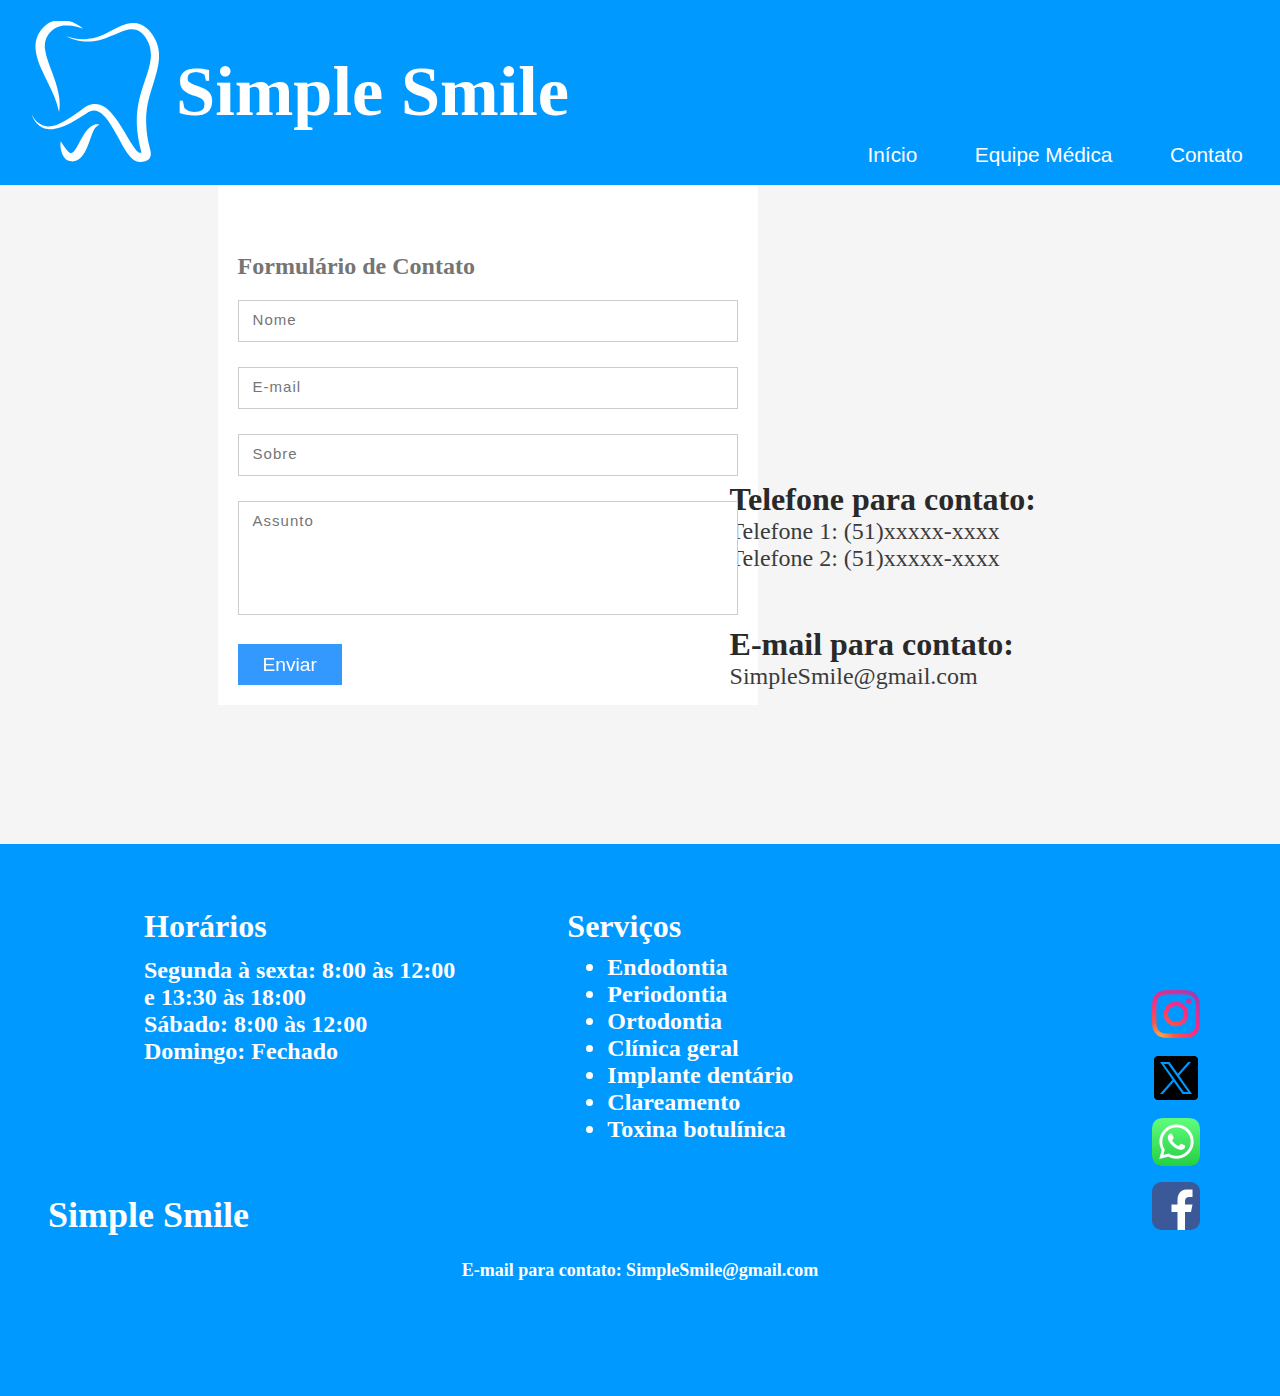
<file: index-contato.html>
<!DOCTYPE html>
<!DOCTYPE html>
<html lang="pt-br">

<head>
	<link rel="stylesheet" href="style.css">
	<meta charset="UTF-8">
	<meta name="viewport" content="width=device-width, initial-scale=1.0">
	<title>Simple Smile</title>
</head>

<body>

	<div class="container">

		<header class="header">

			<div class="logo">

				<img src="wepik-simple-dental-care-logo-20231211204852LT2H.png">

			</div>
			<div class="nome1">

				<h1>Simple Smile</h1>

			</div>
			<div class="outros">

				</a><button class="botao">

					<span>
						<a class="link-button" href="index.html"><span>Início</span></a>
					</span>

				</button>
				<button class="botao">

					<span>
						<a class="link-button" href="index-EM.html"><span>Equipe Médica</span></a>
					</span>

				</button>
				<button class="botao">

					<span>
						<a class="link-button" href="index-contato.html"><span>Contato</span></a>
					</span>

				</button>
			</div>
		</header>

		<main class="container">

			<!-- Menu Mobile -->
			<div class="aside-mobile">

				<button class="botao-menu" onclick="menu()">

					<span>
						<img class="img-menu" src="menu_8800458.png" alt="Menu">
					</span>

				</button>

				<nav class="menuMobile" id="menuMobile">

					<button class="botao-mobileX" onclick="menu()">

						<span>X</span>

					</button>
					<br>
					<button class="botao-mobile">

						<a class="link-button-mobile" href="index-home.html"><span>Início</span></a>

					</button>
					<br>
					<button class="botao-mobile">

						<a class="link-button-mobile" href="index-EM.html"><span>Equipe Médica</span></a>

					</button>
					<br>
					<button class="botao-mobile">

						<a class="link-button-mobile" href="index-contato.html"><span>Contato</span></a>

					</button>
				</nav>
			</div>

			<form class="formulario" method="post">

				<h2 class="titulo">Formulário de Contato</h2>
				<label class="label">

					<input type="text" class="input-bordas" placeholder="Nome" required="">
					<span class="focus-border"> <i></i> </span>

				</label>
				<label class="label">

					<input type="text" class="input-bordas" placeholder="E-mail" required="">
					<span class="focus-border"> <i></i> </span>

				</label>
				<label class="label">

					<input type="text" class="input-bordas" placeholder="Sobre" required="">
					<span class="focus-border"> <i></i> </span>

				</label>
				<label class="naoexibir">
					<span>Não preencher:</span><br>
					<input type="text" name="url" value=""></p>
				</label>
				<label class="label">

					<textarea type="text" class="input-bordas textarea" rows="4" placeholder="Assunto"
						required=""></textarea>
					<span class="focus-border"> <i></i> </span>

				</label>
				<button class="button-form borda-inversa"> Enviar</button>
			</form>
			<div class="telefone">
				<h2>Telefone para contato:</h2>
				<p>Telefone 1: (51)xxxxx-xxxx <br> Telefone 2: (51)xxxxx-xxxx</p>
				<br><br><br>
				<h2>E-mail para contato:</h2>
				<p>SimpleSmile@gmail.com</p>
			</div>

			<footer class="footer">

				<div class="horarios">

					<h2><strong>Horários</strong></h2>

					<p><strong>Segunda à sexta: 8:00 às 12:00 <br>e 13:30 às 18:00 <br> Sábado: 8:00 às 12:00 <br>Domingo: Fechado</strong></p>

				</div>

				<div class="servicos">

					<h2><strong>Serviços</strong></h2>

					<ul>
						<li><strong>Endodontia</strong></li>
						<li><strong>Periodontia</strong></li>
						<li><strong>Ortodontia</strong></li>
						<li><strong>Clínica geral</strong></li>
						<li><strong>Implante dentário</strong></li>
						<li><strong>Clareamento</strong></li>
						<li><strong>Toxina botulínica</strong></li>
					</ul>

				</div>
				<div class="nome3">

					<h2>Simple Smile</h2>

				</div>
				<div class="e-mail">

					<Strong>E-mail para contato: SimpleSmile@gmail.com</Strong>

				</div>
				<div class="redes">
					<a href=""><img class="redes-sociais" src="1298747_instagram_brand_logo_social media_icon.png"
							alt="Instagram"></a>
					<a href=""><img class="redes-sociais" src="11053969_x_logo_twitter_new_brand_icon.png"
							alt="Twitter"></a>
					<a href=""><img class="redes-sociais"
							src="5296520_bubble_chat_mobile_whatsapp_whatsapp logo_icon.png" alt="Whatsapp"></a>
					<a href=""><img class="redes-sociais" src="317727_facebook_social media_social_icon.png"
							alt="Facebook"></a>
				</div>
			</footer>
	</div>
	<script src="script.js"></script>
</body>

</html>
</file>
<file: style.css>
* {

	margin: 0;

}

.header {

	background-color: rgb(0, 153, 255);
	width: 100%;
	padding-bottom: 2.5%;

}

.nome1 {

	color: white;
	font-size: 220%;
	padding-left: 5em;
	padding-top: 0.4em;

}

.logo {

	padding-left: 2em;
	padding-top: 1.3em;
	height: 1em;

}

.botao {

	margin-right: 1em;
	color: white;
	font-size: 130%;
	background-color: rgb(0, 153, 255);
	transition: transform 0.4s;
	margin-right: 1em;
	border-radius: 24px;
	display: inline-flex;
	border: 0;
	transition: all 0.2;
	cursor: pointer;

}

.outros {

	width: 100%;
	text-align: right;
	margin-bottom: -2%;

}

.botao:hover {

	transform: scale(1.1);

}

.botao>span {

	padding: 0.5em;
	align-items: center;
	gap: 12px;
	border-radius: 24px;

}

.botao:hover>span {

	background: rgba(255, 255, 255, 0.20);

}

.link-button {

	color: white;
	text-decoration: none;

}

.botao-menu {

	display: none;
	padding: 0.2em, 0em, 0.2em, 0em;
	margin: 4px;
	align-items: center;

}

.menuMobile {

	display: none;

}

.menuMobile-active {

	width: 100vw;
	height: 100vh;
	background-color: rgb(0, 153, 255);
	z-index: 99;
	position: fixed;
	top: 0;
	left: 0;
	display: flex;
	flex-direction: column;
	align-items: center;
	justify-content: center;
	overflow: hidden;

}

.link-button-mobile {
	color: white;
	text-decoration: none;
}

.menuMobile-active button:hover {

	transform: scale(1.1);

}

.menuMobile-active button>span {

	padding: 0.5em;
	align-items: center;
	gap: 12px;
	border-radius: 24px;

}

.menuMobile-active button:hover>span {

	background: rgba(255, 255, 255, 0.20);

}

.menuMobile-active button {

	background: transparent;
	border: 0;
	color: inherit;
	margin-bottom: 16px;
	transition: transform 0.4s;

}

.menuMobile-active button>span {

	display: inline-flex;
	align-items: center;
	color: white;
	font-size: 20px;


}

@media (max-width: 707px) {

	.outros {

		display: none;

	}

	.img-menu {

		height: 35px;
		width: 35px;

	}

	.botao-menu {

		padding: 0.2em, 0em, 0.2em, 0em;
		display: flex;
		margin: 5px;
		align-items: center;

	}

	.header {

		width: 100%;
		height: 120px;
		padding-bottom: 4em;

	}

	.logo {

		padding-top: 6%;
		padding-left: 6%;

	}

	.nome1 {

		font-size: 170%;
		padding-left: 5.8em;

	}

	.botao {

		font-size: large;

	}

	.botao-menu {

		margin-right: 1em;
		color: rgb(0, 153, 255);
		font-size: 130%;
		transition: transform 0.4s;
		margin-right: 1em;
		border-radius: 24px;
		display: inline-flex;
		border: 0;
		transition: all 0.2;
		cursor: pointer;

	}
}

@media (max-width: 292px) {

	.header {

		width: 18.2em;

	}

	.nome1 {

		margin-left: -20px;

	}

}

.botoes {

	text-align: right;
	margin-top: -40px;

}

.container {

	background-color: whitesmoke;

}

.slider {

	width: 40%;
	height: 100%;
	position: relative;
	overflow: hidden;
	margin-left: 31%;
	padding-top: 2em;

}

.slider img {

	width: 100%;
	height: 100%;
	object-fit: cover;
	position: relative;
	margin: auto;
	top: 0;
	bottom: 0;
	left: 0;
	right: 0;
	animation: fade 1s;

}

.slider .seta {

	z-index: 10;
	position: absolute;
	margin: auto;
	top: 0;
	bottom: 0;
	left: auto;
	right: auto;
	width: auto;
	height: 1.5rem;
	font-size: 2.5em;
	color: cornsilk;
	opacity: 0.5;
	transition: opacity 1s;

}

.slider .seta:hover {

	cursor: pointer;
	opacity: 1;

}

.slider .arrow-left {

	left: 2%;

}

.slider .arrow-right {

	right: 2%;

}

.slider .paginacao {

	position: absolute;
	margin: auto;
	top: auto;
	bottom: 2%;
	left: 0;
	right: 0;
	width: 7rem;
	height: auto;
	z-index: 5;

}

.slider .paginacao .botao {

	width: auto;
	height: auto;
	display: inline-flex;
	align-content: center;
	justify-content: center;
	color: #fff;

}

@keyframes fade {

	from {

		opacity: 0.1;

	}

	to {

		opacity: 1;

	}

}

/* SOBRE */
.sobre {

	text-align: center;
	margin-left: 16.5%;
	background-color: rgb(0, 153, 255);
	width: 68%;
	margin-right: 10%;
	border-radius: 24px;
	margin-top: 3%;

}

.sobre h2 {

	color: white;
	padding-left: 1em;
	padding-top: 1em;
	padding-bottom: 1em;

}

.sobre p {

	color: white;
	font-size: large;
	padding-left: 1.2em;
	padding-right: 1em;
	padding-bottom: 1em;

}

.local {

	text-align: center;
	background-color: rgb(0, 153, 255);
	width: 38%;
	margin-right: 10%;
	border-radius: 24px;
	margin-top: 14%;
	margin-left: 52%;

}

.local h2 {

	color: white;
	padding-left: 1em;
	padding-top: 1em;
	padding-bottom: 1em;

}

.local p {

	color: white;
	font-size: large;
	padding-left: 1.2em;
	padding-right: 1em;
	padding-bottom: 1em;

}

.local-maps {

	display: flex;
	border-radius: 10%;
	margin-left: 14em;
	margin-top: -18%;
	margin-bottom: 7%;

}

.local-maps2{

	display: none;

}

.local-maps3{

	display: none;

}

.local-maps4{
	display: none;
}

/* FOOTER */
.footer {

	background-color: rgb(0, 153, 255);
	padding-top: 5%;
	padding-bottom: 1%;
	margin-top: 2%;

}

.horarios {

	color: white;
	padding-left: 9em;
	max-width: 30%;
	display: inline-block;
	float: left;

}

.horarios h2 {

	padding-bottom: 4%;
	font-size: xx-large;

}

.horarios p {

	font-size: x-large;

}

.servicos {

	color: white;
	padding-left: 7em;
	display: inline-block;
	padding-bottom: 4%;

}

.servicos h2 {

	padding-bottom: 4%;
	font-size: xx-large;

}

.servicos ul {

	font-size: x-large;

}

.nome3 {

	color: white;
	padding-left: 2em;
	margin-bottom: 1em;
	font-size: x-large;

}

.e-mail {

	color: white;
	text-align: center;
	font-size: large;

}

.redes {

	margin-left: 90%;
	margin-top: -24%;
	margin-bottom: 12%;

}

.redes-sociais {

	cursor: pointer;
	border: 0;
	border-radius: 20%;
	display: table-column;
	margin-top: 1em;

}

/* Equipe Médica */
.imgEM {

	margin-top: -20%;
	margin-left: 3em;
	width: 65%;
	display: inline-block;
	border-radius: 15%;

}

.equipe-medica {

	text-align: center;
	background-color: rgb(0, 153, 255);
	width: 37%;
	margin-right: 12%;
	border-radius: 24px;
	margin-top: 10%;
	margin-left: 55%;
	color: white;

}

.equipe-medica h2 {

	padding-top: 1em;
	padding-bottom: 1em;
	font-size: xx-large;

}

.equipe-medica p {

	font-size: x-large;
	padding-left: 1.2em;
	padding-right: 1em;
	padding-bottom: 1em;

}

.imgEM2 {

	border-radius: 15%;
	margin-top: -16.25%;
	margin-left: 31%;
	width: 65%;
	margin-bottom: 3%;


}

.equipe-medica2 {

	color: white;
	text-align: center;
	background-color: rgb(0, 153, 255);
	width: 37%;
	border-radius: 24px;
	margin-top: 10%;
	margin-left: 8%;

}

.equipe-medica2 h2 {

	padding-top: 1em;
	padding-bottom: 1em;
	font-size: xx-large;

}

.equipe-medica2 p {

	font-size: x-large;
	padding-left: 1.2em;
	padding-right: 1em;
	padding-bottom: 1em;

}

/* Fomulário */

.formulario .titulo {

	color: #757575;
	font-size: 1.5em;
	margin-bottom: 10px;
	padding-bottom: 10px;
	margin-top: 2em;

}

.formulario {

	max-width: 500px;
	background: white;
	overflow: hidden;
	padding: 20px;
	margin-left: 17%;
	margin-bottom: 2em;

}

:focus {

	outline: none;

}

.label {

	float: left;
	width: 100%;
	margin-bottom: 25px;
	position: relative;

}

.input-bordas {

	font: 15px/24px "Lato", Arial, sans-serif;
	color: #333;
	width: 100%;
	box-sizing: border-box;
	letter-spacing: 1px;
	border: 1px solid #ccc;
	padding: 7px 14px 9px;
	transition: 0.4s;

}

.textarea {

	resize: none !important;

}

.input-bordas~.focus-border:before,
.input-bordas~.focus-border:after {

	content: "";
	position: absolute;
	top: 0;
	right: 0;
	width: 0;
	height: 2px;
	background-color: #3399FF;
	transition: 0.2s;
	transition-delay: 0.2s;

}

.input-bordas~.focus-border:after {

	top: auto;
	bottom: 0;
	right: auto;
	left: 0;
	transition-delay: 0.6s;

}

.input-bordas~.focus-border i:before,
.input-bordas~.focus-border i:after {

	content: "";
	position: absolute;
	top: 0;
	left: 0;
	width: 2px;
	height: 0;
	background-color: #3399FF;
	transition: 0.2s;

}

.input-bordas~.focus-border i:after {

	left: auto;
	right: 0;
	top: auto;
	bottom: 0;
	transition-delay: 0.4s;

}

.input-bordas:focus~.focus-border:before,
.input-bordas:focus~.focus-border:after {

	width: 100%;
	transition: 0.2s;
	transition-delay: 0.6s;

}

.input-bordas:focus~.focus-border:after {

	transition-delay: 0.2s;

}

.input-bordas:focus~.focus-border i:before,
.input-bordas:focus~.focus-border i:after {

	height: 100%;
	transition: 0.2s;

}

.input-bordas:focus~.focus-border i:after {

	transition-delay: 0.4s;

}

.button-form {

	background-color: #39f;
	padding: 0.5em 1.3em;
	color: #fff;
	font-size: 1.2em;
	border: none;
	cursor: pointer;

}

.borda-inversa {

	display: inline-block;
	vertical-align: middle;
	-webkit-transform: translateZ(0);
	transform: translateZ(0);
	box-shadow: 0 0 1px rgba(0, 0, 0, 0);
	-webkit-backface-visibility: hidden;
	backface-visibility: hidden;
	-moz-osx-font-smoothing: grayscale;
	-webkit-transition-duration: 0.5s;
	transition-duration: 0.5s;
	-webkit-transition-property: background;
	transition-property: background;
	box-shadow: inset 0 0 0 2px #39f, 0 0 1px rgba(0, 0, 0, 0);

}

.borda-inversa:hover,
.borda-inversa:focus,
.borda-inversa:active {

	background: none;
	color: #39f;

}

.naoexibir {

	display: none;

}

/* Telefone */

.telefone {

	margin-left: 57%;
	margin-top: -20%;
	margin-bottom: 12%;

}

.telefone h2 {

	font-size: xx-large;
	color: rgb(41, 41, 41);

}

.telefone p {

	color: #3b3b3b;
	font-size: x-large;

}

@media (max-width: 800px) {

	* {
		margin: 0;

	}

	.header {

		background-color: rgb(0, 153, 255);
		width: 100%;
		padding-bottom: 2.5%;

	}

	.nome1 {

		color: white;
		font-size: 220%;
		padding-left: 5em;
		padding-top: 0.4em;

	}

	.logo {

		padding-left: 2em;
		padding-top: 1.3em;
		height: 1em;

	}

	.botao {

		margin-right: 1em;
		color: white;
		font-size: 130%;
		background-color: rgb(0, 153, 255);
		transition: transform 0.4s;
		margin-right: 1em;
		border-radius: 24px;
		display: inline-flex;
		border: 0;
		transition: all 0.2;
		cursor: pointer;

	}

	.outros {

		width: 100%;
		text-align: right;
		margin-bottom: -2%;

	}

	.botao:hover {

		transform: scale(1.1);

	}

	.botao>span {

		padding: 0.5em;
		align-items: center;
		gap: 12px;
		border-radius: 24px;

	}

	.botao:hover>span {

		background: rgba(255, 255, 255, 0.20);

	}

	.link-button {

		color: white;
		text-decoration: none;

	}

	.botao-menu {

		display: none;
		padding: 0.2em, 0em, 0.2em, 0em;
		margin: 4px;
		align-items: center;

	}

	.menuMobile {

		display: none;

	}

	.menuMobile-active {

		width: 100vw;
		height: 100vh;
		background-color: rgb(0, 153, 255);
		z-index: 99;
		position: fixed;
		top: 0;
		left: 0;
		display: flex;
		flex-direction: column;
		align-items: center;
		justify-content: center;
		overflow: hidden;

	}

	.link-button-mobile {
		color: white;
		text-decoration: none;
	}

	.menuMobile-active button:hover {

		transform: scale(1.1);

	}

	.menuMobile-active button>span {

		padding: 0.5em;
		align-items: center;
		gap: 12px;
		border-radius: 24px;

	}

	.menuMobile-active button:hover>span {

		background: rgba(255, 255, 255, 0.20);

	}

	.menuMobile-active button {

		background: transparent;
		border: 0;
		color: inherit;
		margin-bottom: 16px;
		transition: transform 0.4s;

	}

	.menuMobile-active button>span {

		display: inline-flex;
		align-items: center;
		color: white;
		font-size: 20px;


	}

	@media (max-width: 707px) {

		.outros {

			display: none;

		}

		.img-menu {

			height: 35px;
			width: 35px;

		}

		.botao-menu {

			padding: 0.2em, 0em, 0.2em, 0em;
			display: flex;
			margin: 5px;
			align-items: center;

		}

		.header {

			width: 100%;
			height: 120px;
			padding-bottom: 4em;

		}

		.logo {

			padding-top: 6%;
			padding-left: 6%;

		}

		.nome1 {

			font-size: 170%;
			padding-left: 5.8em;

		}

		.botao {

			font-size: large;

		}

		.botao-menu {

			margin-right: 1em;
			color: rgb(0, 153, 255);
			font-size: 130%;
			transition: transform 0.4s;
			margin-right: 1em;
			border-radius: 24px;
			display: inline-flex;
			border: 0;
			transition: all 0.2;
			cursor: pointer;

		}
	}

	@media (max-width: 292px) {

		.header {

			width: 18.2em;

		}

		.nome1 {

			margin-left: -20px;

		}

	}

	.botoes {

		text-align: right;
		margin-top: -40px;

	}

	.container {

		background-color: whitesmoke;

	}

	.slider {

		width: 80%;
		height: 100%;
		position: relative;
		overflow: hidden;
		margin-left: 12%;
		padding-top: 2em;
		margin-bottom: 1em;

	}

	.slider img {

		width: 100%;
		height: 100%;
		object-fit: cover;
		position: relative;
		margin: auto;
		top: 0;
		bottom: 0;
		left: 0;
		right: 0;
		animation: fade 1s;

	}

	.slider .seta {

		z-index: 10;
		position: absolute;
		margin: auto;
		top: 0;
		bottom: 0;
		left: auto;
		right: auto;
		width: auto;
		height: 1.5rem;
		font-size: 2.5em;
		color: cornsilk;
		opacity: 0.5;
		transition: opacity 1s;

	}

	.slider .seta:hover {

		cursor: pointer;
		opacity: 1;

	}

	.slider .arrow-left {

		left: 2%;

	}

	.slider .arrow-right {

		right: 2%;

	}

	.slider .paginacao {

		position: absolute;
		margin: auto;
		top: auto;
		bottom: 2%;
		left: 0;
		right: 0;
		width: 7rem;
		height: auto;
		z-index: 5;

	}

	.slider .paginacao .botao {

		width: auto;
		height: auto;
		display: inline-flex;
		align-content: center;
		justify-content: center;
		color: #fff;

	}

	@keyframes fade {

		from {

			opacity: 0.1;

		}

		to {

			opacity: 1;

		}

	}

	/* SOBRE */
	.sobre {

		text-align: center;
		margin-left: 7%;
		background-color: rgb(0, 153, 255);
		width: 90%;
		margin-right: 6%;
		border-radius: 24px;
		margin-top: 3%;

	}

	.sobre h2 {

		color: white;
		padding-left: 1em;
		padding-top: 1em;
		padding-bottom: 1em;
		font-size: x-large;

	}

	.sobre p {

		color: white;
		font-size: small;
		padding-left: 1.2em;
		padding-right: 1em;
		padding-bottom: 1em;

	}

	.local {

		text-align: center;
		background-color: rgb(0, 153, 255);
		width: 90%;
		margin-right: 10%;
		border-radius: 24px;
		margin-top: 14%;
		margin-left: 7%;

	}

	.local h2 {

		color: white;
		padding-left: 1em;
		padding-top: 1em;
		padding-bottom: 1em;
		font-size: x-large;

	}

	.local p {

		color: white;
		font-size: small;
		padding-left: 1.2em;
		padding-right: 1em;
		padding-bottom: 1em;

	}

	.local-maps {
		display: none;
	}

	.local-maps2 {

		display: flex;
		margin: 1.5em;

	}
	.local-maps3{
		display: none;
	}

	.local-maps4{
		display: none;
	}

	/* FOOTER */
	.footer {

		background-color: rgb(0, 153, 255);
		padding-top: 5%;
		padding-bottom: 1%;
		margin-top: 2%;

	}

	.horarios {

		margin-top: 1em;
		color: white;
		padding-left: 3em;
		max-width: 75%;

	}

	.horarios h2 {

		padding-bottom: 4%;
		font-size: x-large;

	}

	.horarios p {

		font-size: large;

	}

	.servicos {

		margin-top: 2em;
		color: white;
		padding-left: 3em;
		padding-bottom: 4%;

	}

	.servicos h2 {

		padding-bottom: 4%;
		font-size: x-large;

	}

	.servicos ul {

		font-size: large;

	}

	.nome3 {

		text-align: center;
		color: white;
		font-size: x-large;
		margin-left: -17%;

	}

	.e-mail {

		color: white;
		text-align: center;
		font-size: large;

	}

	.redes {

		margin-left: 10%;
		margin-top: -24%;
		margin-bottom: 12%;

	}

	.redes-sociais {

		cursor: pointer;
		border: 0;
		margin-left: 1em;
		border-radius: 20%;
		margin-top: 7em;
		display: inline-block;

	}

	/* Equipe Médica */
	.imgEM {

		width: 90%;
		border-radius: 15%;
		margin: auto;
		text-align: center;
		margin-left: 6%;
		margin-top: 1em;

	}

	.equipe-medica {

		text-align: center;
		background-color: rgb(0, 153, 255);
		width: 86%;
		margin-right: 12%;
		border-radius: 24px;
		margin-top: 10%;
		margin-left: 10%;
		color: white;

	}

	.equipe-medica h2 {

		padding-top: 1em;
		padding-bottom: 1em;
		font-size: x-large;

	}

	.equipe-medica p {

		font-size: small;
		padding-left: 1.2em;
		padding-right: 1em;
		padding-bottom: 1em;

	}

	.imgEM2 {

		width: 90%;
		border-radius: 15%;
		margin: auto;
		text-align: center;
		margin-left: 6%;
		margin-top: 1em;
		margin-bottom: 1em;

	}

	.equipe-medica2 {

		color: white;
		text-align: center;
		background-color: rgb(0, 153, 255);
		width: 86%;
		border-radius: 24px;
		margin-top: 10%;
		margin-left: 10%;

	}

	.equipe-medica2 h2 {

		padding-top: 1em;
		padding-bottom: 1em;
		font-size: x-large;

	}

	.equipe-medica2 p {

		font-size: small;
		padding-left: 1.2em;
		padding-right: 1em;
		padding-bottom: 1em;

	}

	/* Fomulário */

	.formulario .titulo {

		color: #757575;
		font-size: 1.5em;
		margin-bottom: 10px;
		padding-bottom: 10px;
		margin-top: 2em;

	}

	.formulario {

		max-width: 500px;
		background: white;
		overflow: hidden;
		padding: 20px;
		margin-left: 7.5%;
		margin-bottom: 2em;

	}

	:focus {

		outline: none;

	}

	.label {

		float: left;
		width: 100%;
		margin-bottom: 25px;
		position: relative;

	}

	.input-bordas {

		font: 15px/24px "Lato", Arial, sans-serif;
		color: #333;
		width: 100%;
		box-sizing: border-box;
		letter-spacing: 1px;
		border: 1px solid #ccc;
		padding: 7px 14px 9px;
		transition: 0.4s;

	}

	.textarea {

		resize: none !important;

	}

	.input-bordas~.focus-border:before,
	.input-bordas~.focus-border:after {

		content: "";
		position: absolute;
		top: 0;
		right: 0;
		width: 0;
		height: 2px;
		background-color: #3399FF;
		transition: 0.2s;
		transition-delay: 0.2s;

	}

	.input-bordas~.focus-border:after {

		top: auto;
		bottom: 0;
		right: auto;
		left: 0;
		transition-delay: 0.6s;

	}

	.input-bordas~.focus-border i:before,
	.input-bordas~.focus-border i:after {

		content: "";
		position: absolute;
		top: 0;
		left: 0;
		width: 2px;
		height: 0;
		background-color: #3399FF;
		transition: 0.2s;

	}

	.input-bordas~.focus-border i:after {

		left: auto;
		right: 0;
		top: auto;
		bottom: 0;
		transition-delay: 0.4s;

	}

	.input-bordas:focus~.focus-border:before,
	.input-bordas:focus~.focus-border:after {

		width: 100%;
		transition: 0.2s;
		transition-delay: 0.6s;

	}

	.input-bordas:focus~.focus-border:after {

		transition-delay: 0.2s;

	}

	.input-bordas:focus~.focus-border i:before,
	.input-bordas:focus~.focus-border i:after {

		height: 100%;
		transition: 0.2s;

	}

	.input-bordas:focus~.focus-border i:after {

		transition-delay: 0.4s;

	}

	.button-form {

		background-color: #39f;
		padding: 0.5em 1.3em;
		color: #fff;
		font-size: 1.2em;
		border: none;
		cursor: pointer;

	}

	.borda-inversa {

		display: inline-block;
		vertical-align: middle;
		-webkit-transform: translateZ(0);
		transform: translateZ(0);
		box-shadow: 0 0 1px rgba(0, 0, 0, 0);
		-webkit-backface-visibility: hidden;
		backface-visibility: hidden;
		-moz-osx-font-smoothing: grayscale;
		-webkit-transition-duration: 0.5s;
		transition-duration: 0.5s;
		-webkit-transition-property: background;
		transition-property: background;
		box-shadow: inset 0 0 0 2px #39f, 0 0 1px rgba(0, 0, 0, 0);

	}

	.borda-inversa:hover,
	.borda-inversa:focus,
	.borda-inversa:active {

		background: none;
		color: #39f;

	}

	.naoexibir {

		display: none;

	}

	/* Telefone */

	.telefone {

		margin-left: 15%;
		margin-top: 2em;
		margin-bottom: 12%;

	}

	.telefone h2 {

		font-size: x-large;
		color: rgb(41, 41, 41);

	}

	.telefone p {

		color: #3b3b3b;
		font-size: large;

	}

}


/* 320PX ------------------------------ */


@media (max-width: 322px) {

	* {

		margin: 0;

	}

	.header {

		background-color: rgb(0, 153, 255);
		width: 100%;
		padding-bottom: 2.5%;

	}

	body .nome1 {

		color: rgb(255, 255, 255);
		font-size: large;
		padding-top: 0.4em;
		margin-left: 18%;

	}

	.logo {

		padding-left: 2em;
		padding-top: 1.3em;

	}

	.botao {

		margin-right: 1em;
		color: white;
		font-size: 130%;
		background-color: rgb(0, 153, 255);
		transition: transform 0.4s;
		margin-right: 1em;
		border-radius: 24px;
		display: inline-flex;
		border: 0;
		transition: all 0.2;
		cursor: pointer;

	}

	.outros {

		width: 100%;
		text-align: right;
		margin-bottom: -2%;

	}

	.botao:hover {

		transform: scale(1.1);

	}

	.botao>span {

		padding: 0.5em;
		align-items: center;
		gap: 12px;
		border-radius: 24px;

	}

	.botao:hover>span {

		background: rgba(255, 255, 255, 0.20);

	}

	.link-button {

		color: white;
		text-decoration: none;

	}

	.botao-menu {

		display: none;
		padding: 0.2em, 0em, 0.2em, 0em;
		margin: 4px;
		align-items: center;

	}

	.menuMobile {

		display: none;

	}

	.menuMobile-active {

		width: 100vw;
		height: 100vh;
		background-color: rgb(0, 153, 255);
		z-index: 99;
		position: fixed;
		top: 0;
		left: 0;
		display: flex;
		flex-direction: column;
		align-items: center;
		justify-content: center;
		overflow: hidden;

	}

	.link-button-mobile {
		color: white;
		text-decoration: none;
	}

	.menuMobile-active button:hover {

		transform: scale(1.1);

	}

	.menuMobile-active button>span {

		padding: 0.5em;
		align-items: center;
		gap: 12px;
		border-radius: 24px;

	}

	.menuMobile-active button:hover>span {

		background: rgba(255, 255, 255, 0.20);

	}

	.menuMobile-active button {

		background: transparent;
		border: 0;
		color: inherit;
		margin-bottom: 16px;
		transition: transform 0.4s;

	}

	.menuMobile-active button>span {

		display: inline-flex;
		align-items: center;
		color: white;
		font-size: 20px;


	}

	@media (max-width: 707px) {

		.outros {

			display: none;

		}

		.img-menu {

			height: 35px;
			width: 35px;

		}

		.botao-menu {

			padding: 0.2em, 0em, 0.2em, 0em;
			display: flex;
			margin: 5px;
			align-items: center;

		}

		.header {

			width: 100%;
			height: 120px;
			padding-bottom: 4em;

		}

		.logo {

			padding-top: 6%;
			padding-left: 6%;

		}

		.nome1 {

			font-size: 170%;
			padding-left: 5.8em;

		}

		.botao {

			font-size: large;

		}

		.botao-menu {

			margin-right: 1em;
			color: rgb(0, 153, 255);
			font-size: 130%;
			transition: transform 0.4s;
			margin-right: 1em;
			border-radius: 24px;
			display: inline-flex;
			border: 0;
			transition: all 0.2;
			cursor: pointer;

		}
	}

	@media (max-width: 292px) {

		.header {

			width: 18.2em;

		}

		.nome1 {

			margin-left: -20px;

		}

	}

	.botoes {

		text-align: right;
		margin-top: -40px;

	}

	.container {

		background-color: whitesmoke;

	}

	.slider {

		width: 80%;
		height: 100%;
		position: relative;
		overflow: hidden;
		margin-left: 12%;
		padding-top: 2em;
		margin-bottom: 1em;

	}

	.slider img {

		width: 100%;
		height: 100%;
		object-fit: cover;
		position: relative;
		margin: auto;
		top: 0;
		bottom: 0;
		left: 0;
		right: 0;
		animation: fade 1s;

	}

	.slider .seta {

		z-index: 10;
		position: absolute;
		margin: auto;
		top: 0;
		bottom: 0;
		left: auto;
		right: auto;
		width: auto;
		height: 1.5rem;
		font-size: 2.5em;
		color: cornsilk;
		opacity: 0.5;
		transition: opacity 1s;

	}

	.slider .seta:hover {

		cursor: pointer;
		opacity: 1;

	}

	.slider .arrow-left {

		left: 2%;

	}

	.slider .arrow-right {

		right: 2%;

	}

	.slider .paginacao {

		position: absolute;
		margin: auto;
		top: auto;
		bottom: 2%;
		left: 0;
		right: 0;
		width: 7rem;
		height: auto;
		z-index: 5;

	}

	.slider .paginacao .botao {

		width: auto;
		height: auto;
		display: inline-flex;
		align-content: center;
		justify-content: center;
		color: #fff;

	}

	@keyframes fade {

		from {

			opacity: 0.1;

		}

		to {

			opacity: 1;

		}

	}

	/* SOBRE */
	.sobre {

		text-align: center;
		margin-left: 7%;
		background-color: rgb(0, 153, 255);
		width: 90%;
		margin-right: 6%;
		border-radius: 24px;
		margin-top: 3%;

	}

	.sobre h2 {

		color: white;
		padding-left: 1em;
		padding-top: 1em;
		padding-bottom: 1em;
		font-size: x-large;

	}

	.sobre p {

		color: white;
		font-size: small;
		padding-left: 1.2em;
		padding-right: 1em;
		padding-bottom: 1em;

	}

	.local {

		text-align: center;
		background-color: rgb(0, 153, 255);
		width: 90%;
		margin-right: 10%;
		border-radius: 24px;
		margin-top: 14%;
		margin-left: 7%;

	}

	.local h2 {

		color: white;
		padding-left: 1em;
		padding-top: 1em;
		padding-bottom: 1em;
		font-size: x-large;

	}

	.local p {

		color: white;
		font-size: small;
		padding-left: 1.2em;
		padding-right: 1em;
		padding-bottom: 1em;

	}

	.local-maps {

		display: none;

	}

	.local-maps2 {

		display: none;

	}

	.local-maps3{

		display: flex;
		margin-left: 1em;
		margin-top: 2em;
		margin-bottom: 2em;
		
	}
	
	.local-maps4{

		display: none;
	}

	/* FOOTER */
	.footer {

		background-color: rgb(0, 153, 255);
		padding-top: 5%;
		padding-bottom: 1%;
		margin-top: 2%;

	}

	.horarios {

		margin-top: 1em;
		color: white;
		padding-left: 3em;
		max-width: 75%;

	}

	.horarios h2 {

		padding-bottom: 4%;
		font-size: x-large;

	}

	.horarios p {

		font-size: large;

	}

	.servicos {

		margin-top: 2em;
		color: white;
		padding-left: 3em;
		padding-bottom: 4%;

	}

	.servicos h2 {

		padding-bottom: 4%;
		font-size: x-large;

	}

	.servicos ul {

		font-size: large;

	}

	.nome3 {

		text-align: center;
		color: white;
		font-size: x-large;
		margin-left: -17%;

	}

	.e-mail {

		color: white;
		text-align: center;
		font-size: large;

	}

	.redes {

		margin-left: 6%;
		margin-top: -24%;
		margin-bottom: 12%;

	}

	.redes-sociais {

		cursor: pointer;
		border: 0;
		margin-left: 1em;
		border-radius: 20%;
		margin-top: 7em;
		display: inline-block;

	}

	/* Equipe Médica */
	.imgEM {

		width: 90%;
		border-radius: 15%;
		margin: auto;
		text-align: center;
		margin-left: 6%;
		margin-top: 1em;

	}

	.equipe-medica {

		text-align: center;
		background-color: rgb(0, 153, 255);
		width: 86%;
		margin-right: 12%;
		border-radius: 24px;
		margin-top: 10%;
		margin-left: 10%;
		color: white;

	}

	.equipe-medica h2 {

		padding-top: 1em;
		padding-bottom: 1em;
		font-size: x-large;

	}

	.equipe-medica p {

		font-size: small;
		padding-left: 1.2em;
		padding-right: 1em;
		padding-bottom: 1em;

	}

	.imgEM2 {

		width: 90%;
		border-radius: 15%;
		margin: auto;
		text-align: center;
		margin-left: 6%;
		margin-top: 1em;
		margin-bottom: 1em;

	}

	.equipe-medica2 {

		color: white;
		text-align: center;
		background-color: rgb(0, 153, 255);
		width: 86%;
		border-radius: 24px;
		margin-top: 10%;
		margin-left: 10%;

	}

	.equipe-medica2 h2 {

		padding-top: 1em;
		padding-bottom: 1em;
		font-size: x-large;

	}

	.equipe-medica2 p {

		font-size: small;
		padding-left: 1.2em;
		padding-right: 1em;
		padding-bottom: 1em;

	}

	/* Fomulário */

	.formulario .titulo {

		color: #757575;
		font-size: 1.5em;
		margin-bottom: 10px;
		padding-bottom: 10px;
		margin-top: 2em;

	}

	.formulario {

		max-width: 500px;
		background: white;
		overflow: hidden;
		padding: 20px;
		margin-left: 7.5%;
		margin-bottom: 2em;

	}

	:focus {

		outline: none;

	}

	.label {

		float: left;
		width: 100%;
		margin-bottom: 25px;
		position: relative;

	}

	.input-bordas {

		font: 15px/24px "Lato", Arial, sans-serif;
		color: #333;
		width: 100%;
		box-sizing: border-box;
		letter-spacing: 1px;
		border: 1px solid #ccc;
		padding: 7px 14px 9px;
		transition: 0.4s;

	}

	.textarea {

		resize: none !important;

	}

	.input-bordas~.focus-border:before,
	.input-bordas~.focus-border:after {

		content: "";
		position: absolute;
		top: 0;
		right: 0;
		width: 0;
		height: 2px;
		background-color: #3399FF;
		transition: 0.2s;
		transition-delay: 0.2s;

	}

	.input-bordas~.focus-border:after {

		top: auto;
		bottom: 0;
		right: auto;
		left: 0;
		transition-delay: 0.6s;

	}

	.input-bordas~.focus-border i:before,
	.input-bordas~.focus-border i:after {

		content: "";
		position: absolute;
		top: 0;
		left: 0;
		width: 2px;
		height: 0;
		background-color: #3399FF;
		transition: 0.2s;

	}

	.input-bordas~.focus-border i:after {

		left: auto;
		right: 0;
		top: auto;
		bottom: 0;
		transition-delay: 0.4s;

	}

	.input-bordas:focus~.focus-border:before,
	.input-bordas:focus~.focus-border:after {

		width: 100%;
		transition: 0.2s;
		transition-delay: 0.6s;

	}

	.input-bordas:focus~.focus-border:after {

		transition-delay: 0.2s;

	}

	.input-bordas:focus~.focus-border i:before,
	.input-bordas:focus~.focus-border i:after {

		height: 100%;
		transition: 0.2s;

	}

	.input-bordas:focus~.focus-border i:after {

		transition-delay: 0.4s;

	}

	.button-form {

		background-color: #39f;
		padding: 0.5em 1.3em;
		color: #fff;
		font-size: 1.2em;
		border: none;
		cursor: pointer;

	}

	.borda-inversa {

		display: inline-block;
		vertical-align: middle;
		-webkit-transform: translateZ(0);
		transform: translateZ(0);
		box-shadow: 0 0 1px rgba(0, 0, 0, 0);
		-webkit-backface-visibility: hidden;
		backface-visibility: hidden;
		-moz-osx-font-smoothing: grayscale;
		-webkit-transition-duration: 0.5s;
		transition-duration: 0.5s;
		-webkit-transition-property: background;
		transition-property: background;
		box-shadow: inset 0 0 0 2px #39f, 0 0 1px rgba(0, 0, 0, 0);

	}

	.borda-inversa:hover,
	.borda-inversa:focus,
	.borda-inversa:active {

		background: none;
		color: #39f;

	}

	.naoexibir {

		display: none;

	}

	/* Telefone */

	.telefone {

		margin-left: 15%;
		margin-top: 2em;
		margin-bottom: 12%;

	}

	.telefone h2 {

		font-size: x-large;
		color: rgb(41, 41, 41);

	}

	.telefone p {

		color: #3b3b3b;
		font-size: large;

	}

}

/* 280PX --------------------------------- */




@media (max-width: 280px) {

	* {

		margin: 0;

	}

	body .header {

		background-color: rgb(0, 153, 255);
		width: 100%;
		padding-bottom: 18%;

	}

	body .nome1 {

		color: rgb(255, 255, 255);
		font-size: large;
		padding-top: 0.4em;
		margin-left: 18%;

	}

	.logo {

		padding-left: 2em;
		padding-top: 1.3em;

	}

	.botao {

		margin-right: 1em;
		color: white;
		font-size: 130%;
		background-color: rgb(0, 153, 255);
		transition: transform 0.4s;
		margin-right: 1em;
		border-radius: 24px;
		display: inline-flex;
		border: 0;
		transition: all 0.2;
		cursor: pointer;

	}

	.outros {

		width: 100%;
		text-align: right;
		margin-bottom: -2%;

	}

	.botao:hover {

		transform: scale(1.1);

	}

	.botao>span {

		padding: 0.5em;
		align-items: center;
		gap: 12px;
		border-radius: 24px;

	}

	.botao:hover>span {

		background: rgba(255, 255, 255, 0.20);

	}

	.link-button {

		color: white;
		text-decoration: none;

	}

	.botao-menu {

		display: none;
		padding: 0.2em, 0em, 0.2em, 0em;
		margin: 4px;
		align-items: center;

	}

	.menuMobile {

		display: none;

	}

	.menuMobile-active {

		width: 100vw;
		height: 100vh;
		background-color: rgb(0, 153, 255);
		z-index: 99;
		position: fixed;
		top: 0;
		left: 0;
		display: flex;
		flex-direction: column;
		align-items: center;
		justify-content: center;
		overflow: hidden;

	}

	.link-button-mobile {
		color: white;
		text-decoration: none;
	}

	.menuMobile-active button:hover {

		transform: scale(1.1);

	}

	.menuMobile-active button>span {

		padding: 0.5em;
		align-items: center;
		gap: 12px;
		border-radius: 24px;

	}

	.menuMobile-active button:hover>span {

		background: rgba(255, 255, 255, 0.20);

	}

	.menuMobile-active button {

		background: transparent;
		border: 0;
		color: inherit;
		margin-bottom: 16px;
		transition: transform 0.4s;

	}

	.menuMobile-active button>span {

		display: inline-flex;
		align-items: center;
		color: white;
		font-size: 20px;


	}

	@media (max-width: 707px) {

		.outros {

			display: none;

		}

		.img-menu {

			height: 35px;
			width: 35px;

		}

		.botao-menu {

			padding: 0.2em, 0em, 0.2em, 0em;
			display: flex;
			margin: 5px;
			align-items: center;

		}

		.header {

			width: 100%;
			height: 120px;
			padding-bottom: 4em;

		}

		.logo {

			padding-top: 6%;
			padding-left: 6%;

		}

		.nome1 {

			font-size: 170%;
			padding-left: 5.8em;

		}

		.botao {

			font-size: large;

		}

		.botao-menu {

			margin-right: 1em;
			color: rgb(0, 153, 255);
			font-size: 130%;
			transition: transform 0.4s;
			margin-right: 1em;
			border-radius: 24px;
			display: inline-flex;
			border: 0;
			transition: all 0.2;
			cursor: pointer;

		}
	}

	@media (max-width: 292px) {

		.header {

			width: 18.2em;

		}

		.nome1 {

			margin-left: -20px;

		}

	}

	.botoes {

		text-align: right;
		margin-top: -40px;

	}

	.container {

		background-color: whitesmoke;

	}

	.slider {

		width: 80%;
		height: 100%;
		position: relative;
		overflow: hidden;
		margin-left: 12%;
		padding-top: 2em;
		margin-bottom: 1em;

	}

	.slider img {

		width: 100%;
		height: 100%;
		object-fit: cover;
		position: relative;
		margin: auto;
		top: 0;
		bottom: 0;
		left: 0;
		right: 0;
		animation: fade 1s;

	}

	.slider .seta {

		z-index: 10;
		position: absolute;
		margin: auto;
		top: 0;
		bottom: 0;
		left: auto;
		right: auto;
		width: auto;
		height: 1.5rem;
		font-size: 2.5em;
		color: cornsilk;
		opacity: 0.5;
		transition: opacity 1s;

	}

	.slider .seta:hover {

		cursor: pointer;
		opacity: 1;

	}

	.slider .arrow-left {

		left: 2%;

	}

	.slider .arrow-right {

		right: 2%;

	}

	.slider .paginacao {

		position: absolute;
		margin: auto;
		top: auto;
		bottom: 2%;
		left: 0;
		right: 0;
		width: 7rem;
		height: auto;
		z-index: 5;

	}

	.slider .paginacao .botao {

		width: auto;
		height: auto;
		display: inline-flex;
		align-content: center;
		justify-content: center;
		color: #fff;

	}

	@keyframes fade {

		from {

			opacity: 0.1;

		}

		to {

			opacity: 1;

		}

	}

	/* SOBRE */
	.sobre {

		text-align: center;
		margin-left: 7%;
		background-color: rgb(0, 153, 255);
		width: 90%;
		margin-right: 6%;
		border-radius: 24px;
		margin-top: 3%;

	}

	.sobre h2 {

		color: white;
		padding-left: 1em;
		padding-top: 1em;
		padding-bottom: 1em;
		font-size: x-large;

	}

	.sobre p {

		color: white;
		font-size: small;
		padding-left: 1.2em;
		padding-right: 1em;
		padding-bottom: 1em;

	}

	.local {

		text-align: center;
		background-color: rgb(0, 153, 255);
		width: 90%;
		margin-right: 10%;
		border-radius: 24px;
		margin-top: 14%;
		margin-left: 7%;

	}

	.local h2 {

		color: white;
		padding-left: 1em;
		padding-top: 1em;
		padding-bottom: 1em;
		font-size: x-large;

	}

	.local p {

		color: white;
		font-size: small;
		padding-left: 1.2em;
		padding-right: 1em;
		padding-bottom: 1em;

	}

	.local-maps {

		display: none;

	}

	.local-maps2 {

		display: none;

	}

	.local-maps3{

		display: none;
		
	}

	.local-maps4{
		display: flex;
		margin-top: 2em;
		margin-bottom: 2em;
		margin-left: 0.7em;
	}

	/* FOOTER */
	.footer {

		background-color: rgb(0, 153, 255);
		padding-top: 5%;
		padding-bottom: 1%;
		margin-top: 2%;
		width: 100%;

	}

	.horarios {

		margin-top: 1em;
		color: white;
		padding-left: 3em;
		max-width: 75%;

	}

	.horarios h2 {

		padding-bottom: 4%;
		font-size: x-large;

	}

	.horarios p {

		font-size: large;

	}

	.servicos {

		margin-top: 2em;
		color: white;
		padding-left: 3em;
		padding-bottom: 4%;

	}

	.servicos h2 {

		padding-bottom: 4%;
		font-size: x-large;

	}

	.servicos ul {

		font-size: large;

	}

	.nome3 {

		text-align: center;
		color: white;
		font-size: x-large;
		margin-left: -17%;

	}

	.e-mail {

		color: white;
		text-align: center;
		font-size: large;

	}

	.redes {

		margin-left: 6%;
		margin-top: -24%;
		margin-bottom: 12%;

	}

	.redes-sociais {

		width: 2.5em;
		cursor: pointer;
		border: 0;
		margin-left: 1em;
		border-radius: 20%;
		margin-top: 7em;
		display: inline-block;

	}

	/* Equipe Médica */
	.imgEM {

		width: 90%;
		border-radius: 15%;
		margin: auto;
		text-align: center;
		margin-left: 6%;
		margin-top: 1em;

	}

	.equipe-medica {

		text-align: center;
		background-color: rgb(0, 153, 255);
		width: 86%;
		margin-right: 12%;
		border-radius: 24px;
		margin-top: 10%;
		margin-left: 10%;
		color: white;

	}

	.equipe-medica h2 {

		padding-top: 1em;
		padding-bottom: 1em;
		font-size: x-large;

	}

	.equipe-medica p {

		font-size: small;
		padding-left: 1.2em;
		padding-right: 1em;
		padding-bottom: 1em;

	}

	.imgEM2 {

		width: 90%;
		border-radius: 15%;
		margin: auto;
		text-align: center;
		margin-left: 6%;
		margin-top: 1em;
		margin-bottom: 1em;

	}

	.equipe-medica2 {

		color: white;
		text-align: center;
		background-color: rgb(0, 153, 255);
		width: 86%;
		border-radius: 24px;
		margin-top: 10%;
		margin-left: 10%;

	}

	.equipe-medica2 h2 {

		padding-top: 1em;
		padding-bottom: 1em;
		font-size: x-large;

	}

	.equipe-medica2 p {

		font-size: small;
		padding-left: 1.2em;
		padding-right: 1em;
		padding-bottom: 1em;

	}

	/* Fomulário */

	.formulario .titulo {

		color: #757575;
		font-size: 1.5em;
		margin-bottom: 10px;
		padding-bottom: 10px;
		margin-top: 2em;

	}

	.formulario {

		max-width: 500px;
		background: white;
		overflow: hidden;
		padding: 20px;
		margin-left: 7.5%;
		margin-bottom: 2em;

	}

	:focus {

		outline: none;

	}

	.label {

		float: left;
		width: 100%;
		margin-bottom: 25px;
		position: relative;

	}

	.input-bordas {

		font: 15px/24px "Lato", Arial, sans-serif;
		color: #333;
		width: 100%;
		box-sizing: border-box;
		letter-spacing: 1px;
		border: 1px solid #ccc;
		padding: 7px 14px 9px;
		transition: 0.4s;

	}

	.textarea {

		resize: none !important;

	}

	.input-bordas~.focus-border:before,
	.input-bordas~.focus-border:after {

		content: "";
		position: absolute;
		top: 0;
		right: 0;
		width: 0;
		height: 2px;
		background-color: #3399FF;
		transition: 0.2s;
		transition-delay: 0.2s;

	}

	.input-bordas~.focus-border:after {

		top: auto;
		bottom: 0;
		right: auto;
		left: 0;
		transition-delay: 0.6s;

	}

	.input-bordas~.focus-border i:before,
	.input-bordas~.focus-border i:after {

		content: "";
		position: absolute;
		top: 0;
		left: 0;
		width: 2px;
		height: 0;
		background-color: #3399FF;
		transition: 0.2s;

	}

	.input-bordas~.focus-border i:after {

		left: auto;
		right: 0;
		top: auto;
		bottom: 0;
		transition-delay: 0.4s;

	}

	.input-bordas:focus~.focus-border:before,
	.input-bordas:focus~.focus-border:after {

		width: 100%;
		transition: 0.2s;
		transition-delay: 0.6s;

	}

	.input-bordas:focus~.focus-border:after {

		transition-delay: 0.2s;

	}

	.input-bordas:focus~.focus-border i:before,
	.input-bordas:focus~.focus-border i:after {

		height: 100%;
		transition: 0.2s;

	}

	.input-bordas:focus~.focus-border i:after {

		transition-delay: 0.4s;

	}

	.button-form {

		background-color: #39f;
		padding: 0.5em 1.3em;
		color: #fff;
		font-size: 1.2em;
		border: none;
		cursor: pointer;

	}

	.borda-inversa {

		display: inline-block;
		vertical-align: middle;
		-webkit-transform: translateZ(0);
		transform: translateZ(0);
		box-shadow: 0 0 1px rgba(0, 0, 0, 0);
		-webkit-backface-visibility: hidden;
		backface-visibility: hidden;
		-moz-osx-font-smoothing: grayscale;
		-webkit-transition-duration: 0.5s;
		transition-duration: 0.5s;
		-webkit-transition-property: background;
		transition-property: background;
		box-shadow: inset 0 0 0 2px #39f, 0 0 1px rgba(0, 0, 0, 0);

	}

	.borda-inversa:hover,
	.borda-inversa:focus,
	.borda-inversa:active {

		background: none;
		color: #39f;

	}

	.naoexibir {

		display: none;

	}

	/* Telefone */

	.telefone {

		margin-left: 15%;
		margin-top: 2em;
		margin-bottom: 12%;

	}

	.telefone h2 {

		font-size: x-large;
		color: rgb(41, 41, 41);

	}

	.telefone p {

		color: #3b3b3b;
		font-size: large;

	}

}
</file>
